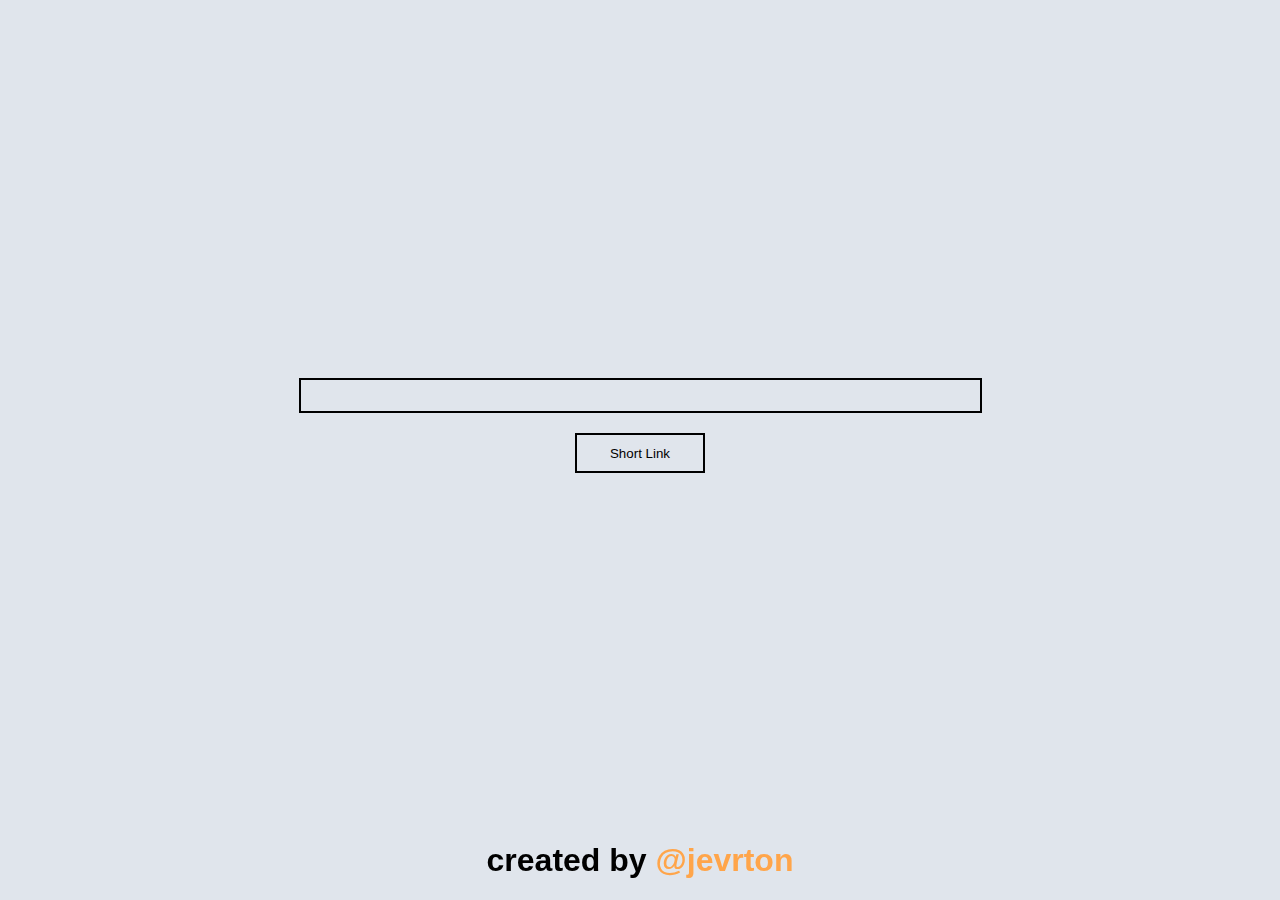
<file: index.html>
<!DOCTYPE html>
<html>
    <head>
        <title>Url Shorter</title>
        <link rel="stylesheet" href="./css/base.css">
    </head>
    <body>
        <script src="./js/script.js"></script>
        <div>
            <div class="container">
                <div class="input-container">
                    <input class="input-component" type="text">
                </div>
                <div class="button-container">
                    <button onclick="TestarLink();" class="button-component">Short Link</button>
                </div>
            </div>
            <div class="footer">
                <h1 class="footer-text">created by <a class="hiperlink" href="https://github.com/jevrton">@jevrton</a></h1>
            </div>
        </div>
    </body>
</html>
</file>
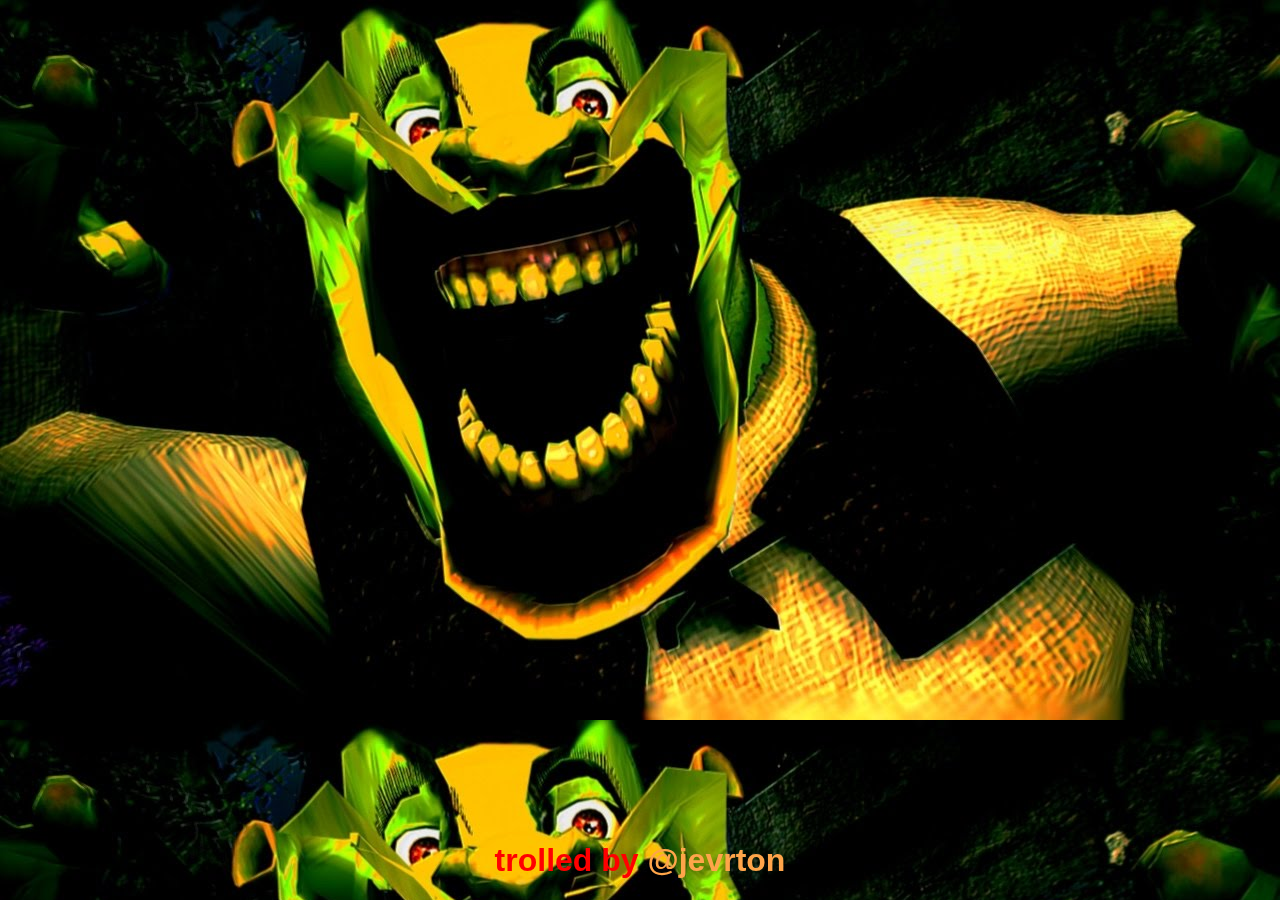
<file: waiting.html>
<!DOCTYPE html>
<html>
    <head>
        <title>Url Shorter</title>
        <link rel="stylesheet" href="./css/waiting.css">
    </head>
    <body>
        <script>
            const audio = new Audio('./sound/waiting.mp3');
            window.onload = audio.play();
        </script>
        <div class="footer">
            <h1 class="footer-text">trolled by <a class="hiperlink" href="https://github.com/jevrton">@jevrton</a></h1>
        </div>
    </body>
</html>
</file>
<file: css/base.css>
body {
    background: #e0e5ec;
} 

/* CONTAINER */
.container {
    margin: auto;
    height: 95vh;
    display: flex;
    flex-direction: column;
    justify-content: center;
    align-items: center;
}

.footer {
    position: fixed;
    left: 0;
    bottom: 0;
    width: 100%;
    text-align: center;
}

/* INPUT */
.input-component {
    border: 2px solid #000;
    font-family: 'Lato', sans-serif;
    font-weight: 500;
    font-size: 25px;
    width: 75vh;
    background: transparent;
}

/* BOTAO */
button {
    margin: 20px;
    outline: none;
}

.button-component {
    width: 130px;
    height: 40px;
    padding: 10px 25px;
    border: 2px solid #000;
    font-family: 'Lato', sans-serif;
    font-weight: 500;
    background: transparent;
    cursor: pointer;
    transition: all 0.3s ease;
    position: relative;
    display: inline-block;
    transition: all 0.3s ease;
}

.button-component:hover {
    box-shadow:
    -7px -7px 20px 0px #fff9,
    -4px -4px 5px 0px #fff9,
    7px 7px 20px 0px #0002,
    4px 4px 5px 0px #0001;
}

/* FOOTER */
.footer-text {
    font-family: 'Lato', sans-serif;
}

.hiperlink {
    text-decoration: none;
    color: #ffa54a;
}

.hiperlink:hover {
    color: #ffce8b;
}
</file>
<file: css/waiting.css>
body {
    background-image: url(../img/background.jpg);
    background-size: cover;
} 

/* CONTAINER */
.container {
    margin: auto;
    height: 95vh;
    display: flex;
    flex-direction: column;
    justify-content: center;
    align-items: center;
}

.footer {
    position: fixed;
    left: 0;
    bottom: 0;
    width: 100%;
    text-align: center;
}

/* FOOTER */
.footer-text {
    font-family: 'Lato', sans-serif;
    color: red;
}

.hiperlink {
    text-decoration: none;
    color: #ffa54a;
}

.hiperlink:hover {
    color: #ffce8b;
}
</file>
